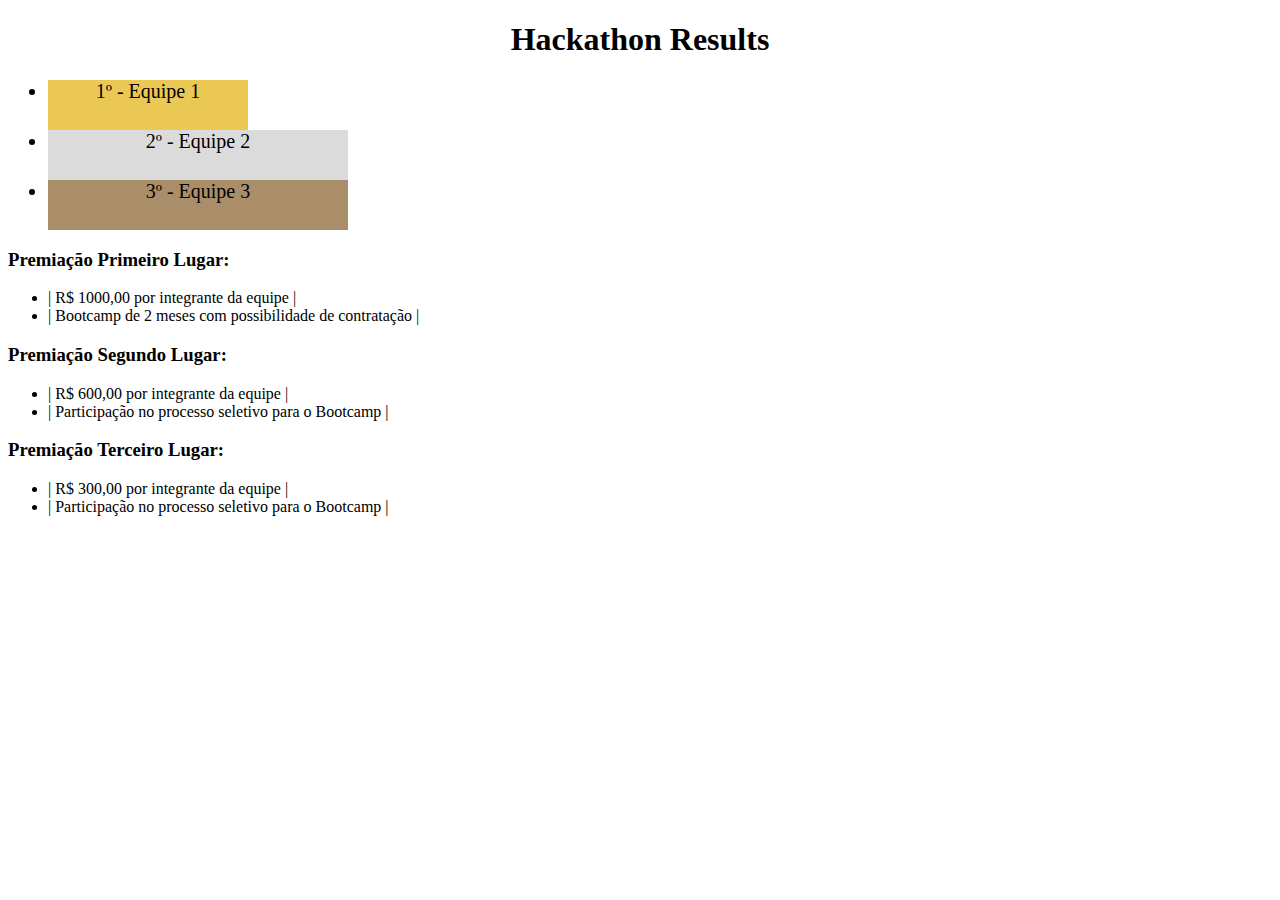
<file: html-semântico/index.html>
<!DOCTYPE html>
<html lang="pt">
  <head>
    <meta charset="UTF-8">
    <meta name="viewport" content="width=device-width, initial-scale=1.0">
    <title>Ranking</title>
    <style>
      h1 {
        text-align: center;
      }

      .first {
        background-color: rgb(235, 200, 84);
        font-size: 20px;
        height: 50px;
        text-align: center;
        width: 200px;
      }

      .second {
        background-color: rgb(219, 219, 219);
        font-size: 20px;
        height: 50px;
        text-align: center;
        width: 300px;
      }

      .third {
        background-color: rgb(170, 142, 106);
        font-size: 20px;
        height: 50px;
        text-align: center;
        width: 300px;
      }

    </style>
  </head>
  <body>
    <header>
      <h1>Hackathon Results</h1>
    </header>
    <section>
      <ul>
        <li class="first">1º - Equipe 1</li>
        <li class="second">2º - Equipe 2</li>
        <li class="third">3º - Equipe 3</li>
      </ul>
    </section>
    <section>
      <h3>Premiação Primeiro Lugar:</h3>
      <ul>
        <li>| R$ 1000,00 por integrante da equipe |</li>
        <li>| Bootcamp de 2 meses com possibilidade de contratação |</li>
      </ul>
      <h3>Premiação Segundo Lugar:</h3>
      <ul>
        <li>| R$ 600,00 por integrante da equipe |</li>
        <li>| Participação no processo seletivo para o Bootcamp |</li>
      </ul>
      <h3>Premiação Terceiro Lugar:</h3>
      <ul>
        <li>| R$ 300,00 por integrante da equipe |</li>
        <li>| Participação no processo seletivo para o Bootcamp |</li>
      </ul>
    </section>
  </body>
</html>
</file>
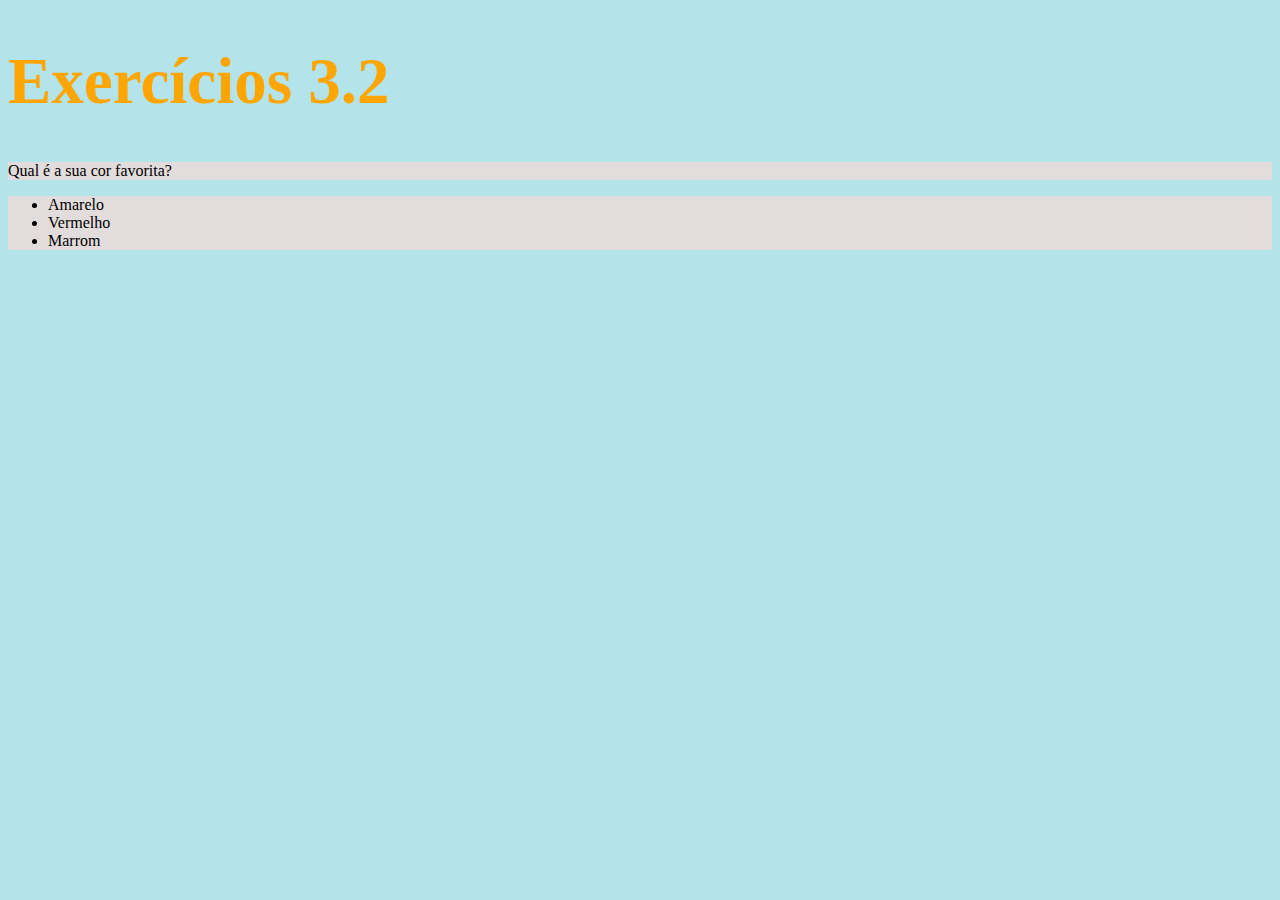
<file: Primeiros passos em CSS/index.html>
<!DOCTYPE html>
<html lang="pt-br">

<head>
    <meta charset="UTF-8">
    <title>HTML</title>
    <style>
        h1 {
            font-size: 65px;
            color: orange;
        }

        body {
            background-color: rgb(180, 228, 235);
        }

        .cores {
            color: black;
            background-color: rgb(226, 220, 220);
        }
    </style>
</head>

<body>
    <h1>Exercícios 3.2</h1>
    <p class="cores">Qual é a sua cor favorita?</p>
    <ul class="cores">
        <li>Amarelo</li>
        <li>Vermelho</li>
        <li>Marrom</li>
    </ul>
</body>

</html>
</file>
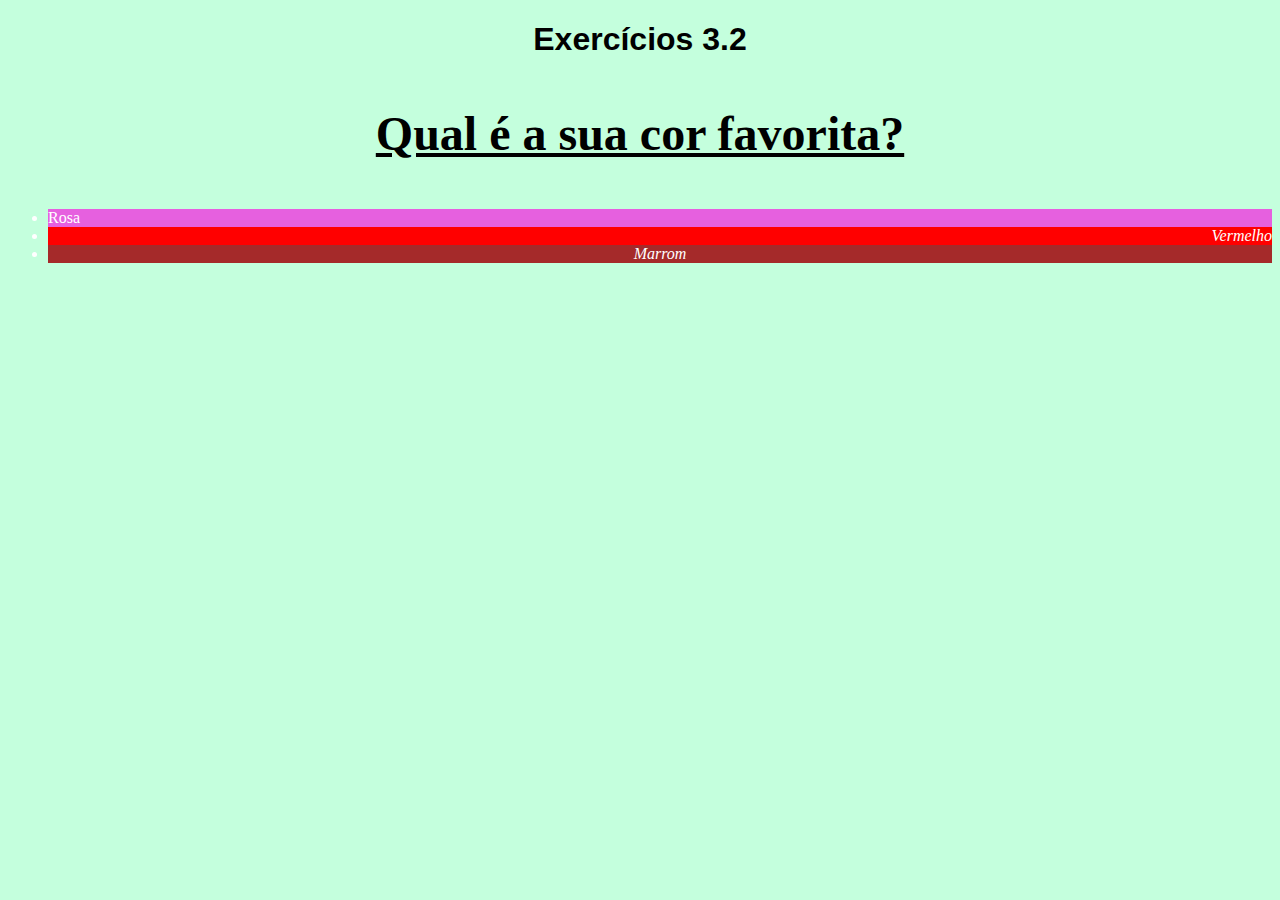
<file: Bloco-3-Introdução-à-HTM- e-CSS/dia-2-html-css-primeiros-passos-em-css/css-inline-e-externo/index.html>
<!DOCTYPE html>
<html lang="pt-br">

<head>
  <meta charset="UTF-8">
  <title>HTML</title>
<!--Coloque todo o CSS criado até agora nos exercícios anteriores em um arquivo externo.-->
  <link rel="stylesheet" type="text/css" href="style.css">
</head>

<body>
  <h1>Exercícios 3.2</h1>
  <p>Qual é a sua cor favorita?</p>
  <ul>
    <li id="colorRosa">Rosa</li>
    <li id="colorVermelho">Vermelho</li>
    <li id="colorMarrom">Marrom</li>
  </ul>
</body>

</html>
</file>
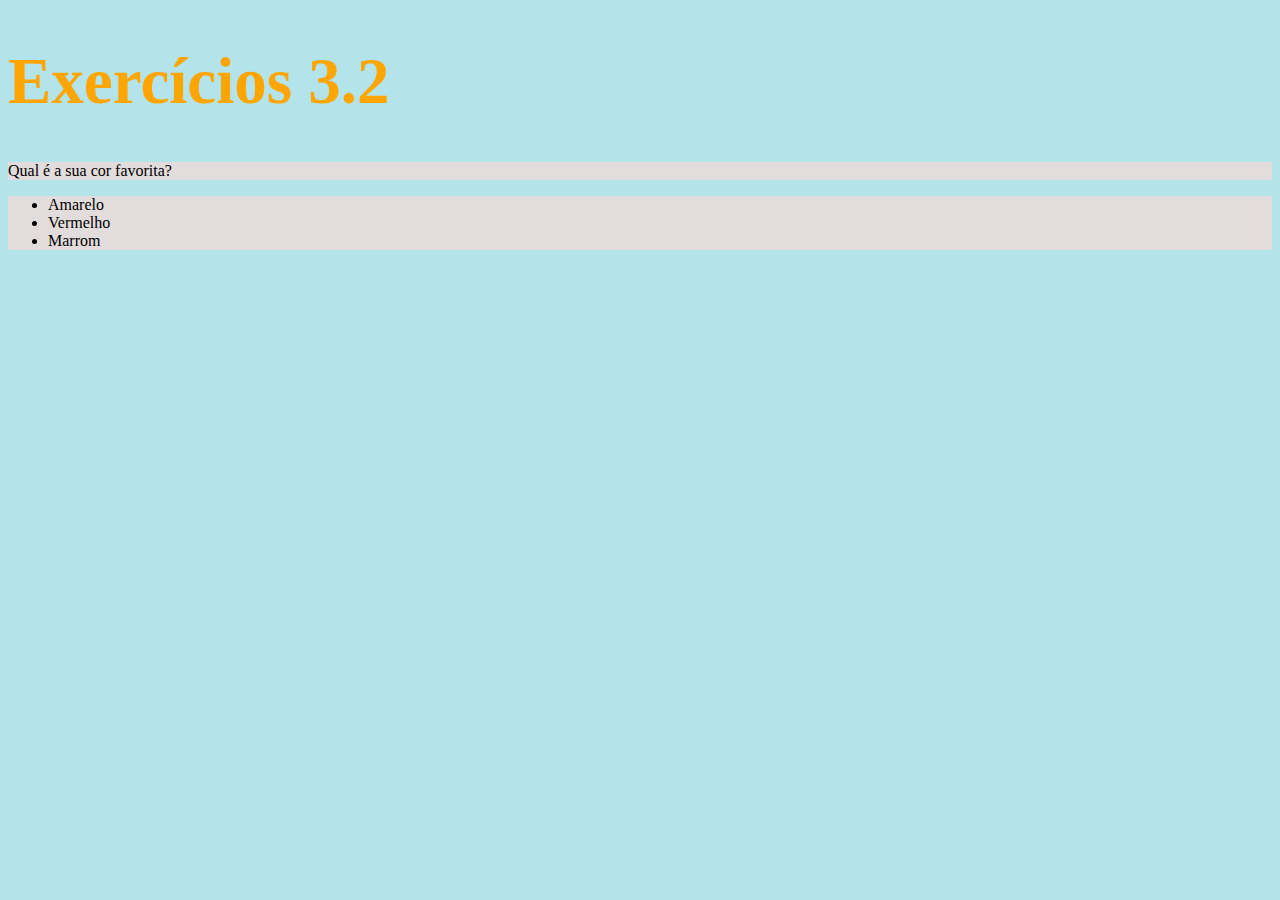
<file: Bloco-3-Introdução-à-HTM- e-CSS/dia-2-html-css-primeiros-passos-em-css/introdução-ao-css/index.html>
<!DOCTYPE html>
<html lang="pt-br">

<head>
    <meta charset="UTF-8">
    <title>HTML</title>
    <style>
        /*Modifique o tamanho do h1 para 65 pixels*/
        /*Modifique a cor do texto do h1 para laranja*/
        h1 {
            font-size: 65px;
            color: orange;
        }
        /*Modifique a cor de fundo da lista não ordenada*/
        body {
            background-color: rgb(180, 228, 235);
        }
        /*Crie uma classe para modificar a cor de fundo da tag p e da ul ao mesmo tempo*/
        .cores {
            color: black;
            background-color: rgb(226, 220, 220);
        }
    </style>
</head>

<body>
    <h1>Exercícios 3.2</h1>
    <p class="cores">Qual é a sua cor favorita?</p>
    <ul class="cores">
        <li>Amarelo</li>
        <li>Vermelho</li>
        <li>Marrom</li>
    </ul>
</body>

</html>
</file>
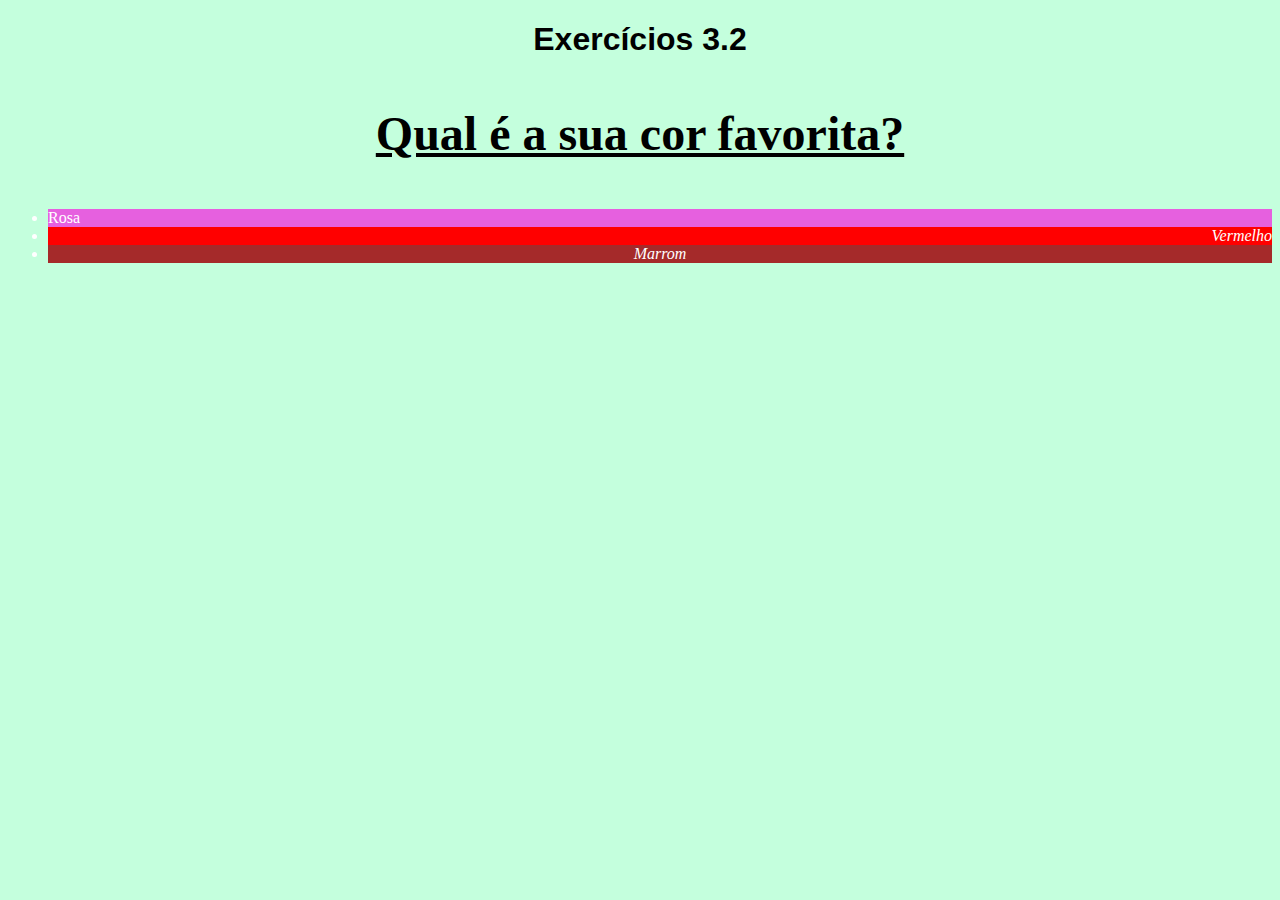
<file: Bloco-3-Introdução-à-HTM- e-CSS/dia-2-html-css-primeiros-passos-em-css/propriedade de texto no css/index.html>
<!DOCTYPE html>
<html lang="pt-br">

<head>
  <meta charset="UTF-8">
  <title>HTML</title>
  <style>
    /* Modifique o família do h1 para sans-serif*/
    h1 {
      font-family: Arial, Helvetica, sans-serif;
    }
    /*Deixe o parágrafo com o font-weight 600*/
    /*Coloque o tamanho do parágrafo com o tamanho de 3 vezes o padrão do body*/
    p {
      font-weight: 600;
      font-size: 48px;
      text-decoration: underline;
    }
    /*Modifique o font-size do body para 16px*/
    body {
      font-size: 16px;
      text-align: center;
      background-color: rgb(196, 255, 221);
    }
    /*Explore as propriedades font-style, line-height, text-align e text-decoration*/
    /* Troque a cor de fundo de cada item da lista para a cor correspondente ao texto*/
    #colorRosa {
      font-style: normal;
      color: white;
      text-align: left;
      background-color: rgb(230, 96, 223);
    }

    #colorVermelho {
      font-style: italic;
      color: white;
      text-align: right;
      background-color: red;
    }

    #colorMarrom {
      font-style: oblique;
      color: white;
      text-align: center;
      background-color: brown;
    }
  </style>
</head>

<body>
  <h1>Exercícios 3.2</h1>
  <p>Qual é a sua cor favorita?</p>
  <ul>
    <li id="colorRosa">Rosa</li>
    <li id="colorVermelho">Vermelho</li>
    <li id="colorMarrom">Marrom</li>
  </ul>
</body>

</html>
</file>
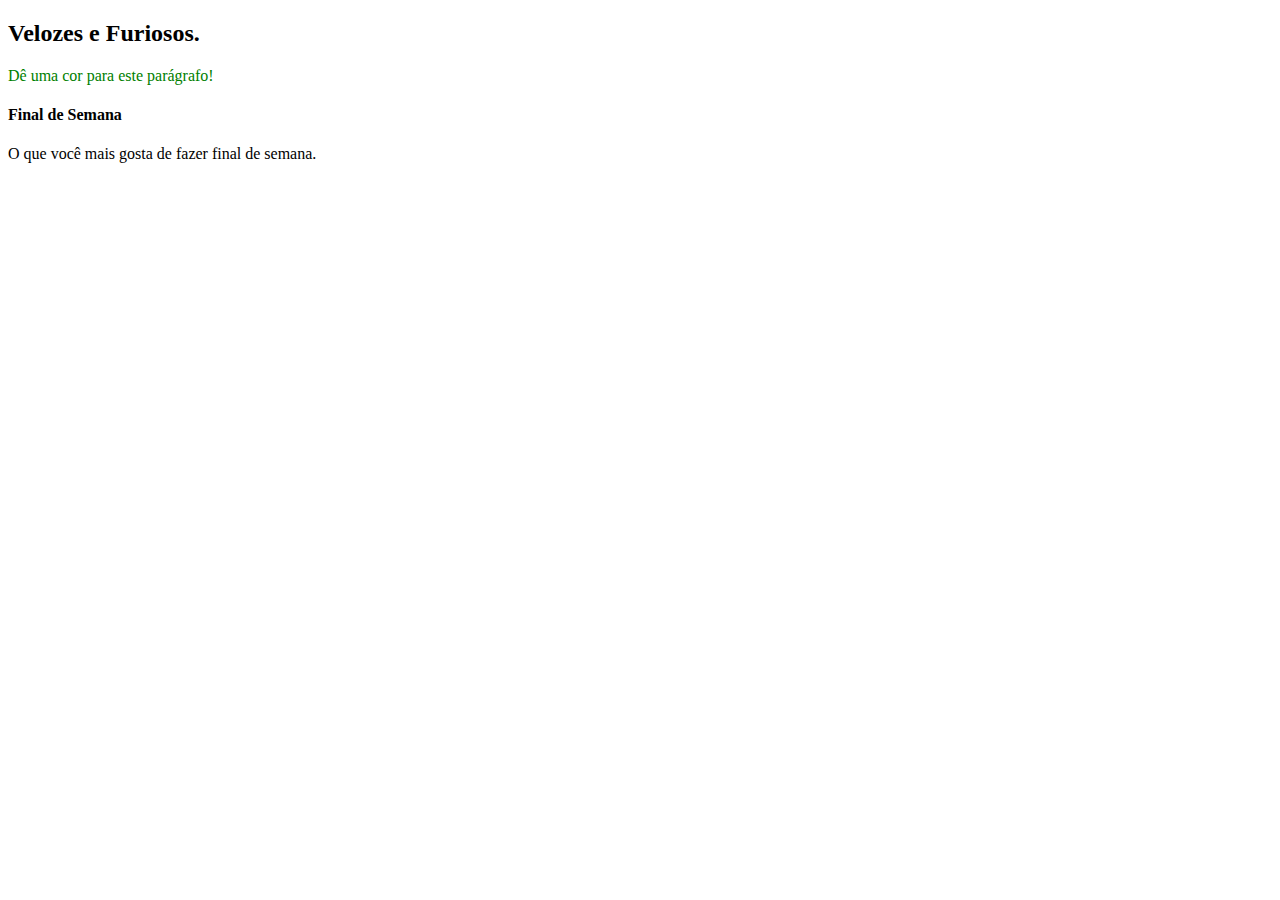
<file: bloco-5-JavaScript-dom-eventos-e-web-storage/dia-1-javascript-dom-e-seletores/Parte II - Seletores de elementos/index.html>
<!DOCTYPE html>
<html>

<body>
    <header>
        <h2 id="page-title">Título</h2>
        <p id="paragraph">Dê uma cor para este parágrafo!</p>
        <h4 id="subtitle">Subtítulo</h4>
        <p id="second-paragraph">Segundo parágrafo!</p>
    </header>
    <script src="script.js">
    </script>
</body>
</file>
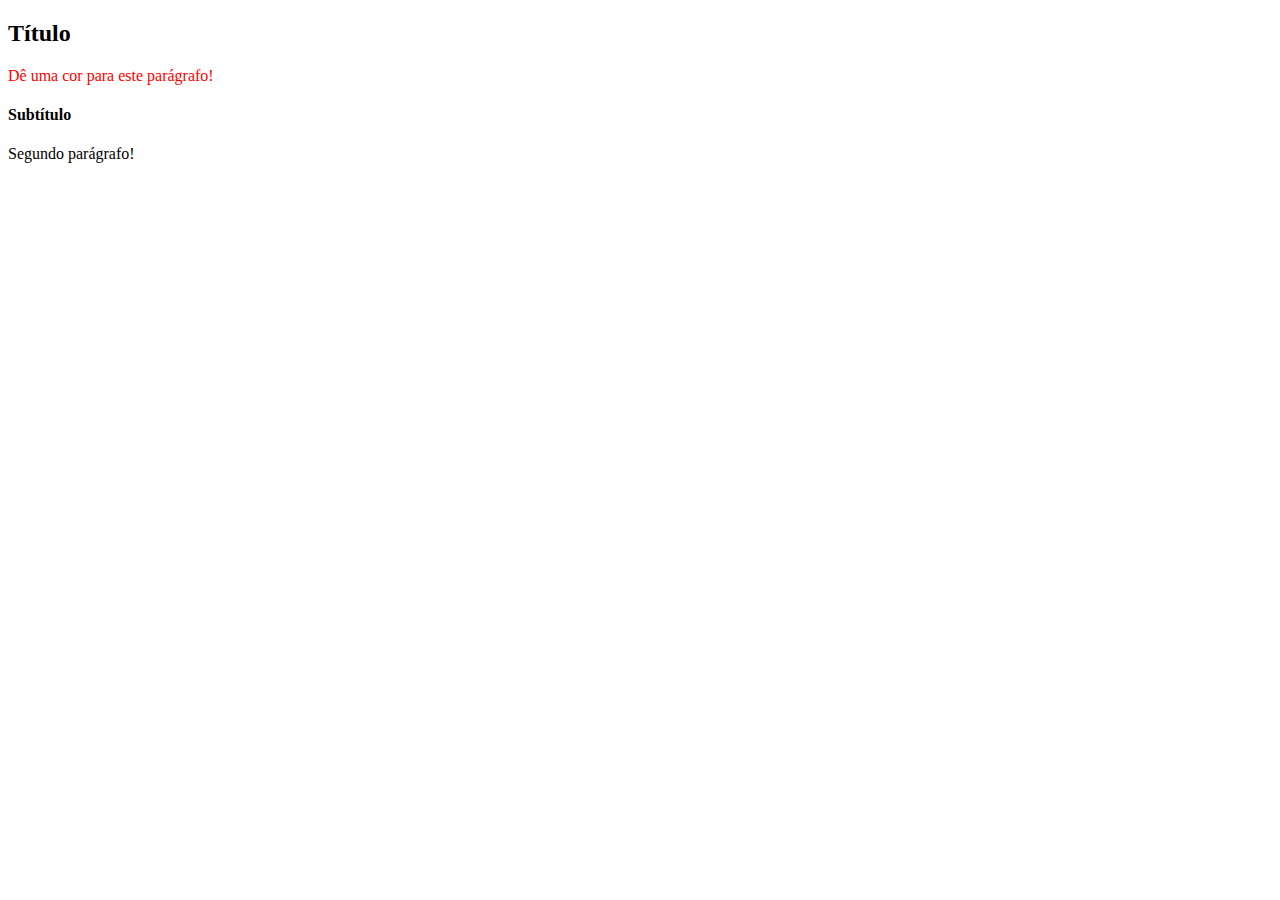
<file: bloco-5-JavaScript-dom-eventos-e-web-storage/dia-1-javascript-dom-e-seletores/Parte II - Seletores de elementos/index1.html>
<!DOCTYPE html>
<html>
  <body>
    <header>
      <h2 id="page-title">Título</h2>
      <p id="paragraph">Dê uma cor para este parágrafo!</p>
      <h4 id="subtitle">Subtítulo</h4>
      <p id="second-paragraph">Segundo parágrafo!</p>
    </header>
    <script src="script2.js">
     </script>
  </body>
</html>
</file>
<file: Bloco-3-Introdução-à-HTM- e-CSS/dia-2-html-css-primeiros-passos-em-css/css-inline-e-externo/style.css>
h1 {
    font-family: Arial, Helvetica, sans-serif;
  }
  
  p {
    font-weight: 600;
    font-size: 48px;
    text-decoration: underline;
  }
  
  body {
    font-size: 16px;
    text-align: center;
    background-color: rgb(196, 255, 221);
  }

  #colorRosa {
    font-style: normal;
    color: white;
    text-align: left;
    background-color: rgb(230, 96, 223);
  }

  #colorVermelho {
    font-style: italic;
    color: white;
    text-align: right;
    background-color: red;
  }

  #colorMarrom {
    font-style: oblique;
    color: white;
    text-align: center;
    background-color: brown;
  }
</file>
